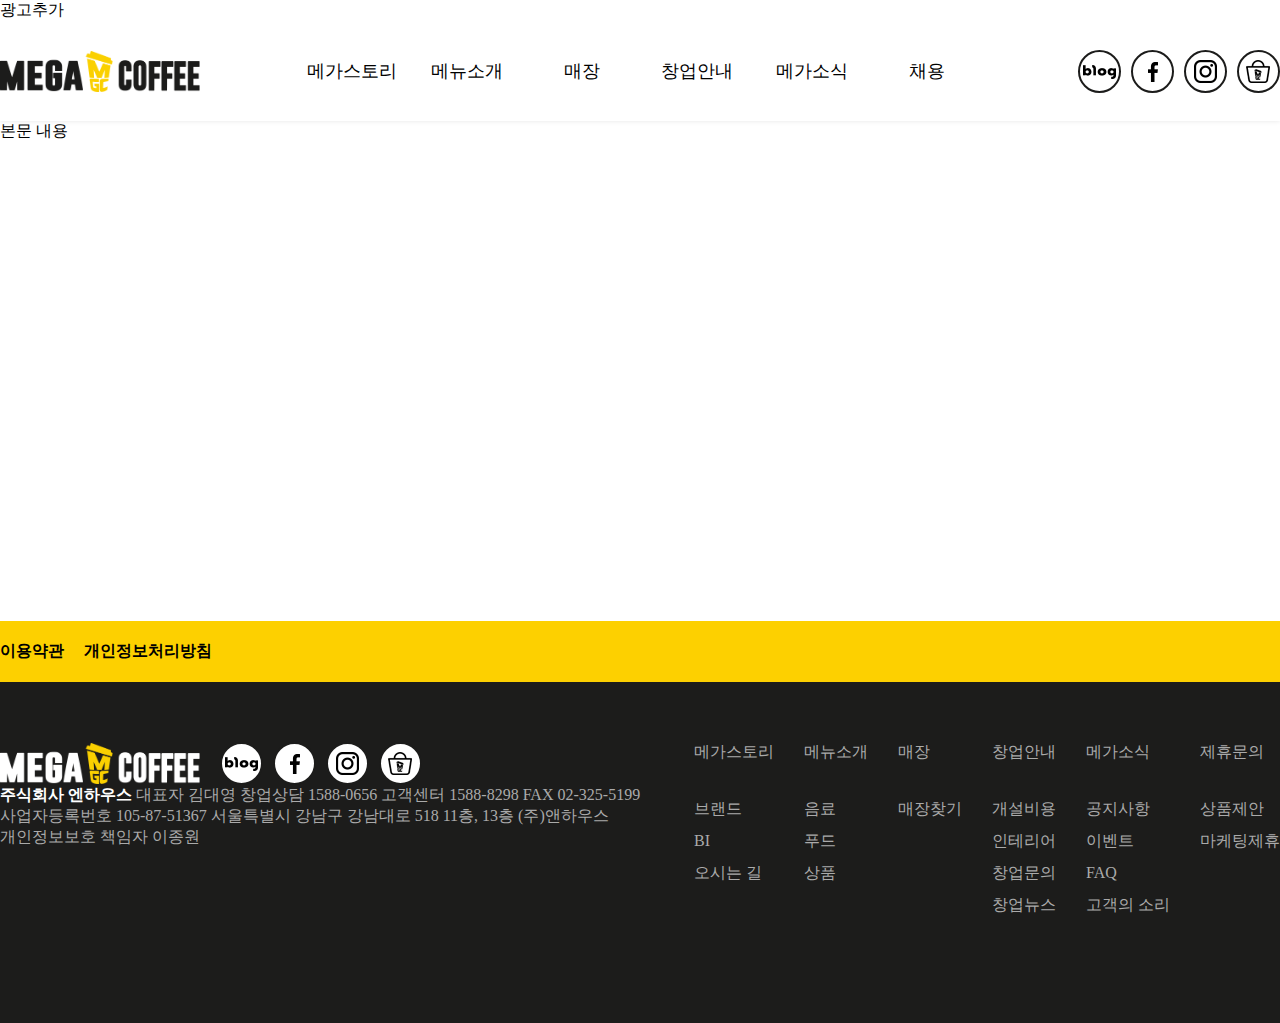
<file: index.html>
<!DOCTYPE html>
<html lang="en">

<head>
    <meta charset="UTF-8">
    <meta name="viewport" content="width=device-width, initial-scale=1.0">
    <title>메가커피 </title>
    <link rel="stylesheet" href="./css/common.css">
    <link rel="stylesheet" href="./css/88-mega-header-foooter.css">
</head>

<body>
    <header>
        <div class="add">광고추가</div>
        <div class="inner">
            <!-- h1.logo>a[href="#"]>img-->
            <h1 class="logo"><a href="#"><img src="./images/logo.png" alt="메가커피_LOGO"></a></h1>
            <!-- ul.main-menu>li*6>a[href="#"]+ul.depth1>li*5>a[href="#"] -->
            <ul class="main-menu">
                <li>
                    <a href="#">메가스토리</a>
                    <ul class="depth1">
                        <li><a href="#">브랜드</a></li> 
                        <li><a href="#">BI</a></li>
                        <li><a href="#">오시는 길</a></li>
                    </ul>
                </li>
                <li>
                    <a href="#">메뉴소개</a>
                    <ul class="depth1">
                        <li><a href="#">음료</a></li>
                        <li><a href="#">푸드</a></li>
                        <li><a href="#">상품</a></li>
                    </ul>
                </li>
                <li>
                    <a href="#">매장</a>
                    <ul class="depth1">
                        <li><a href="#">매장찾기</a></li>
                    </ul>
                </li>
                <li>
                    <a href="#">창업안내</a>
                    <ul class="depth1">
                        <li><a href="#">개설비용</a></li>
                        <li><a href="#">인테리어</a></li>
                        <li><a href="#">창업문의</a></li>
                        <li><a href="#">가맹점인수</a></li>
                        <li><a href="#">창업뉴스</a></li>
                    </ul>
                </li>
                <li>
                    <a href="#">메가소식</a>
                    <ul class="depth1">
                        <li><a href="#">공지사항</a></li>
                        <li><a href="#">이벤트</a></li>
                        <li><a href="#">FAQ</a></li>
                        <li><a href="#">고객의 소리</a></li>
                    </ul>
                </li>
                <li>
                    <a href="#">채용</a>
                    <ul class="depth1">
                        <li><a href="#">채용안내</a></li>
                    </ul>
                </li>
            </ul>
            <!-- ul.sns-list>li*4>a[href="#"]>img -->
            <ul class="sns-list">
                <li><a href="#"><img src="./images/sns_blog.png" alt="blog"></a></li>
                <li><a href="#"><img src="./images/sns_facebook.png" alt="facebook"></a></li>
                <li><a href="#"><img src="./images/sns_instagram.png" alt="instagram"></a></li>
                <li><a href="#"><img src="./images/sns_smartstore.png" alt="smartstore"></a></li>
            </ul>
        </div>
    </header>

    <main>
        본문 내용

    </main>

    <footer>
        <div class="footer-top">
            <div class="inner">
                <!-- ul.util-menu>li*2>a[href="#"] -->
                <ul class="util-menu">
                    <li><a href="#">이용약관</a></li>
                    <li><a href="#">개인정보처리방침</a></li>
                </ul>
            </div>
        </div>

        <div class="footer-bottom">
            <div class="inner">
                <div class="footer-bottom-left">
                    <!-- div>img+ul.sns-list>li*4>a[href="#"]>img
                    address>p*3>span*5 -->
                    <div>
                        <img src="./images/logo_w.png" alt="">
                        <ul class="sns-list">
                            <li><a href="#"><img src="./images/sns_blog.png" alt="blog"></a></li>
                            <li><a href="#"><img src="./images/sns_facebook.png" alt="facebook"></a></li>
                            <li><a href="#"><img src="./images/sns_instagram.png" alt="instagram"></a></li>
                            <li><a href="#"><img src="./images/sns_smartstore.png" alt="smartstore"></a></li>
                        </ul>

                    </div>
                    <address>
                        <p><strong>주식회사 엔하우스</strong>
                            <span>대표자 김대영</span>
                            <span>창업상담 1588-0656</span>
                            <span>고객센터 1588-8298</span>
                            <span>FAX 02-325-5199</span>
                        </p>
                        <p><span>사업자등록번호 105-87-51367</span>
                            <span>서울특별시 강남구 강남대로 518 11층, 13층 (주)앤하우스</span>
                        </p>
                        <p><span>개인정보보호</span>
                            <span>책임자 이종원</span>
                        </p>
                    </address>
                </div>
                <div class="footer-bottom-right">
                    <!-- div.sitemap>li*6>a[href="#"]+ul.depth1>li*4>a[href="#"] -->

                    <ul class="sitemap">
                        <li>
                            <a href="#">메가스토리</a>
                            <ul class="depth1">
                                <li><a href="#">브랜드</a></li>
                                <li><a href="#">BI</a></li>
                                <li><a href="#">오시는 길</a></li>
                            </ul>
                        </li>
                        <li>
                            <a href="#">메뉴소개</a>
                            <ul class="depth1">
                                <li><a href="#">음료</a></li>
                                <li><a href="#">푸드</a></li>
                                <li><a href="#">상품</a></li>
                            </ul>
                        </li>
                        <li>
                            <a href="#">매장</a>
                            <ul class="depth1">
                                <li><a href="#">매장찾기</a></li>
                            </ul>
                        </li>
                        <li>
                            <a href="#">창업안내</a>
                            <ul class="depth1">
                                <li><a href="#">개설비용</a></li>
                                <li><a href="#">인테리어</a></li>
                                <li><a href="#">창업문의</a></li>
                                <li><a href="#">창업뉴스</a></li>
                            </ul>
                        </li>
                        <li>
                            <a href="#">메가소식</a>
                            <ul class="depth1">
                                <li><a href="#">공지사항</a></li>
                                <li><a href="#">이벤트</a></li>
                                <li><a href="#">FAQ</a></li>
                                <li><a href="#">고객의 소리</a></li>
                            </ul>
                        </li>
                        <li>
                            <a href="#">제휴문의</a>
                            <ul class="depth1">
                                <li><a href="#">상품제안</a></li>
                                <li><a href="#">마케팅제휴</a></li>
                            </ul>
                        </li>
                    </ul>

                </div>

            </div>
        </div>


    </footer>

</body>

</html>
</file>
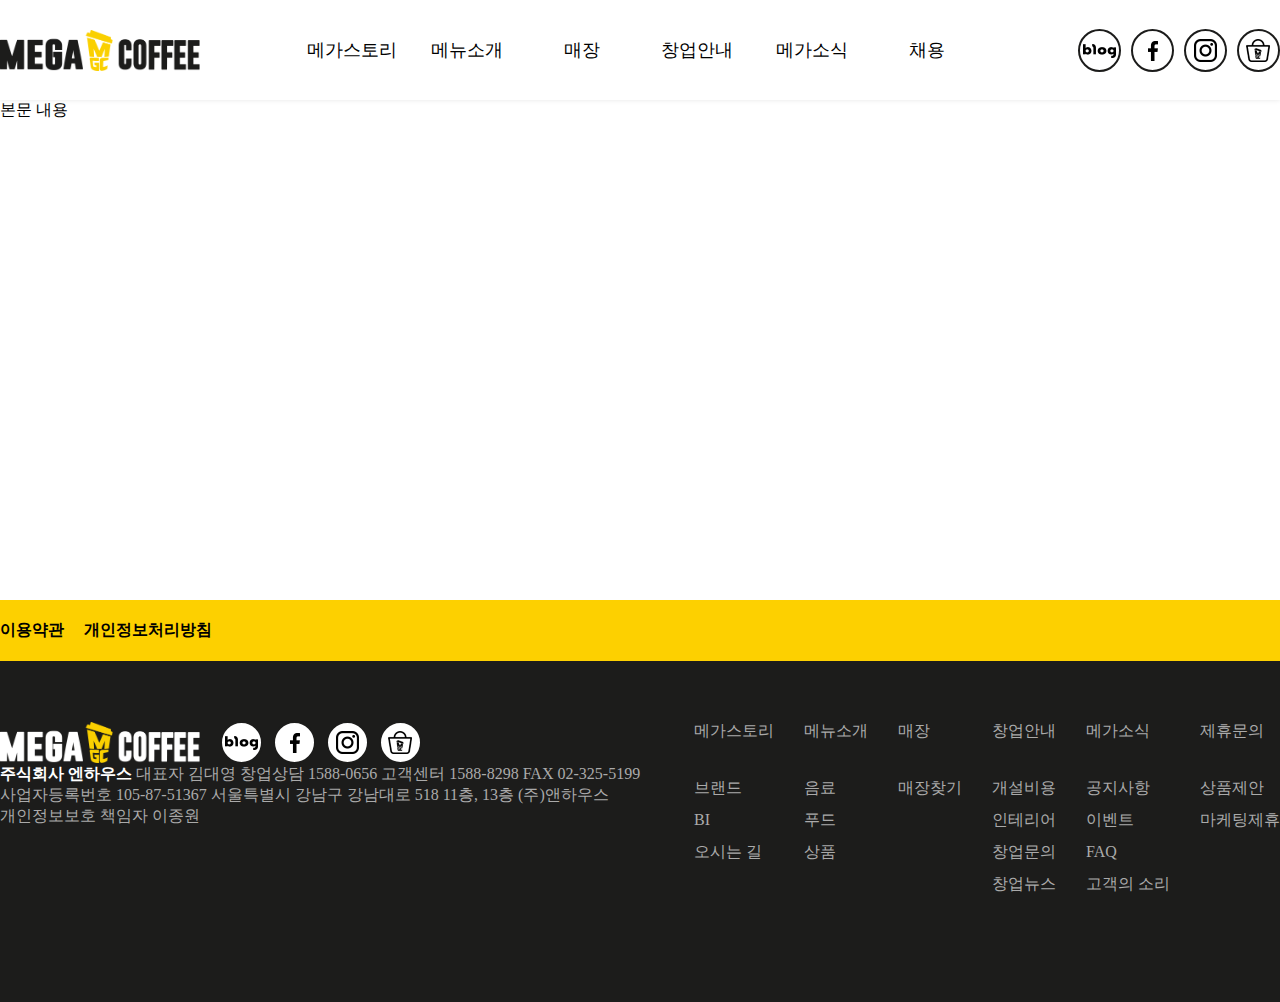
<file: index.html.html>
<!DOCTYPE html>
<html lang="en">

<head>
    <meta charset="UTF-8">
    <meta name="viewport" content="width=device-width, initial-scale=1.0">
    <title>메가커피 </title>
    <link rel="stylesheet" href="./css/common.css">
    <link rel="stylesheet" href="./css/88-mega-header-foooter.css">
</head>

<body>
    <header>
        <div class="inner">
            <!-- h1.logo>a[href="#"]>img-->
            <h1 class="logo"><a href="#"><img src="./images/logo.png" alt="메가커피_LOGO"></a></h1>
            <!-- ul.main-menu>li*6>a[href="#"]+ul.depth1>li*5>a[href="#"] -->
            <ul class="main-menu">
                <li>
                    <a href="#">메가스토리</a>
                    <ul class="depth1">
                        <li><a href="#">브랜드</a></li> 
                        <li><a href="#">BI</a></li>
                        <li><a href="#">오시는 길</a></li>
                    </ul>
                </li>
                <li>
                    <a href="#">메뉴소개</a>
                    <ul class="depth1">
                        <li><a href="#">음료</a></li>
                        <li><a href="#">푸드</a></li>
                        <li><a href="#">상품</a></li>
                    </ul>
                </li>
                <li>
                    <a href="#">매장</a>
                    <ul class="depth1">
                        <li><a href="#">매장찾기</a></li>
                    </ul>
                </li>
                <li>
                    <a href="#">창업안내</a>
                    <ul class="depth1">
                        <li><a href="#">개설비용</a></li>
                        <li><a href="#">인테리어</a></li>
                        <li><a href="#">창업문의</a></li>
                        <li><a href="#">가맹점인수</a></li>
                        <li><a href="#">창업뉴스</a></li>
                    </ul>
                </li>
                <li>
                    <a href="#">메가소식</a>
                    <ul class="depth1">
                        <li><a href="#">공지사항</a></li>
                        <li><a href="#">이벤트</a></li>
                        <li><a href="#">FAQ</a></li>
                        <li><a href="#">고객의 소리</a></li>
                    </ul>
                </li>
                <li>
                    <a href="#">채용</a>
                    <ul class="depth1">
                        <li><a href="#">채용안내</a></li>
                    </ul>
                </li>
            </ul>
            <!-- ul.sns-list>li*4>a[href="#"]>img -->
            <ul class="sns-list">
                <li><a href="#"><img src="./images/sns_blog.png" alt="blog"></a></li>
                <li><a href="#"><img src="./images/sns_facebook.png" alt="facebook"></a></li>
                <li><a href="#"><img src="./images/sns_instagram.png" alt="instagram"></a></li>
                <li><a href="#"><img src="./images/sns_smartstore.png" alt="smartstore"></a></li>
            </ul>
        </div>
    </header>

    <main>
        본문 내용

    </main>

    <footer>
        <div class="footer-top">
            <div class="inner">
                <!-- ul.util-menu>li*2>a[href="#"] -->
                <ul class="util-menu">
                    <li><a href="#">이용약관</a></li>
                    <li><a href="#">개인정보처리방침</a></li>
                </ul>
            </div>
        </div>

        <div class="footer-bottom">
            <div class="inner">
                <div class="footer-bottom-left">
                    <!-- div>img+ul.sns-list>li*4>a[href="#"]>img
                    address>p*3>span*5 -->
                    <div>
                        <img src="./images/logo_w.png" alt="">
                        <ul class="sns-list">
                            <li><a href="#"><img src="./images/sns_blog.png" alt="blog"></a></li>
                            <li><a href="#"><img src="./images/sns_facebook.png" alt="facebook"></a></li>
                            <li><a href="#"><img src="./images/sns_instagram.png" alt="instagram"></a></li>
                            <li><a href="#"><img src="./images/sns_smartstore.png" alt="smartstore"></a></li>
                        </ul>

                    </div>
                    <address>
                        <p><strong>주식회사 엔하우스</strong>
                            <span>대표자 김대영</span>
                            <span>창업상담 1588-0656</span>
                            <span>고객센터 1588-8298</span>
                            <span>FAX 02-325-5199</span>
                        </p>
                        <p><span>사업자등록번호 105-87-51367</span>
                            <span>서울특별시 강남구 강남대로 518 11층, 13층 (주)앤하우스</span>
                        </p>
                        <p><span>개인정보보호</span>
                            <span>책임자 이종원</span>
                        </p>
                    </address>
                </div>
                <div class="footer-bottom-right">
                    <!-- div.sitemap>li*6>a[href="#"]+ul.depth1>li*4>a[href="#"] -->

                    <ul class="sitemap">
                        <li>
                            <a href="#">메가스토리</a>
                            <ul class="depth1">
                                <li><a href="#">브랜드</a></li>
                                <li><a href="#">BI</a></li>
                                <li><a href="#">오시는 길</a></li>
                            </ul>
                        </li>
                        <li>
                            <a href="#">메뉴소개</a>
                            <ul class="depth1">
                                <li><a href="#">음료</a></li>
                                <li><a href="#">푸드</a></li>
                                <li><a href="#">상품</a></li>
                            </ul>
                        </li>
                        <li>
                            <a href="#">매장</a>
                            <ul class="depth1">
                                <li><a href="#">매장찾기</a></li>
                            </ul>
                        </li>
                        <li>
                            <a href="#">창업안내</a>
                            <ul class="depth1">
                                <li><a href="#">개설비용</a></li>
                                <li><a href="#">인테리어</a></li>
                                <li><a href="#">창업문의</a></li>
                                <li><a href="#">창업뉴스</a></li>
                            </ul>
                        </li>
                        <li>
                            <a href="#">메가소식</a>
                            <ul class="depth1">
                                <li><a href="#">공지사항</a></li>
                                <li><a href="#">이벤트</a></li>
                                <li><a href="#">FAQ</a></li>
                                <li><a href="#">고객의 소리</a></li>
                            </ul>
                        </li>
                        <li>
                            <a href="#">제휴문의</a>
                            <ul class="depth1">
                                <li><a href="#">상품제안</a></li>
                                <li><a href="#">마케팅제휴</a></li>
                            </ul>
                        </li>
                    </ul>

                </div>

            </div>
        </div>


    </footer>

</body>

</html>
</file>
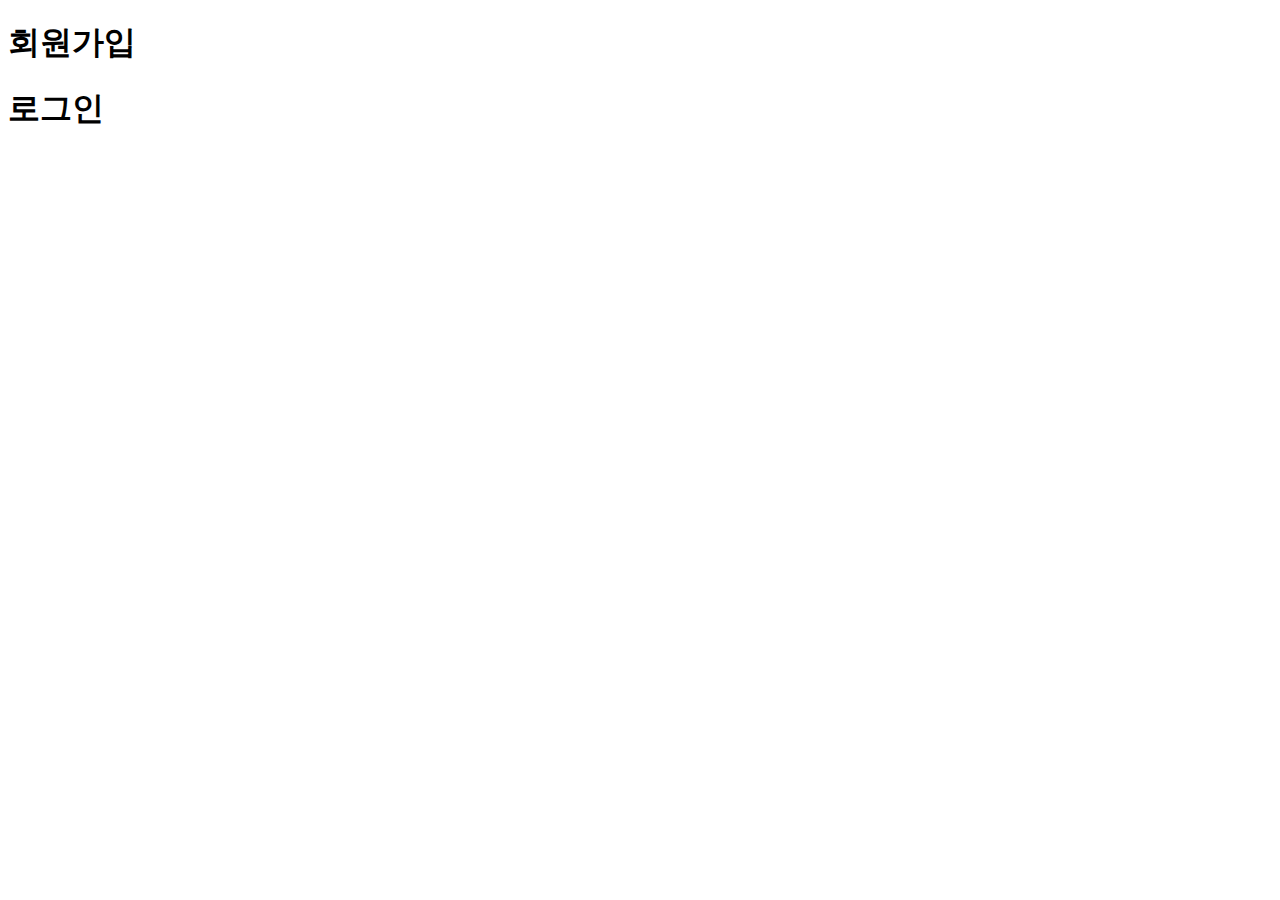
<file: subpage/subpage.html>
<!DOCTYPE html>
<html lang="en">
<head>
    <meta charset="UTF-8">
    <meta name="viewport" content="width=device-width, initial-scale=1.0">
    <title>Document</title>
</head>
<body>
    <h1>회원가입</h1>
    <h1>로그인</h1>
</body>
</html>
</file>
<file: css/common.css>
/* 공통사항 */
/* 모든 여백 제거 */
* {
    margin: 0;
    padding: 0;
}

/* li 장식제거 */
li {
    list-style: none;
}

/* a 밑줄 제거, 글자색 */
a {
    text-decoration: none;
    /* color: #222; */
    /* 부모의 color 속성을 상속받아서 사용허겠다 */
    color:inherit;
}

/* img, viedo 위아래 정렬 */
img,
video {
    vertical-align: middle;
}

/* em, i, address 글자는 똑바로 */
em,
i,
address {
    font-style: normal;
}
</file>
<file: css/88-mega-header-foooter.css>
/* 메가커피 메인색상, 글자색상, 글자, 기본크기 */
:root {
    --mainColor: #fdd000;
    --mainTextColor: #1c1c1b;
}

.inner {
    max-width: 1280px;
    margin: 0 auto;
    /* background: rgba(255, 0, 0, 0.3); */

}


header {
    background: #fff;
    box-shadow: 0 0px 5px rgba(0, 0, 0, 0.1);
}

header .inner {
    /* display:flex; 자식 요소들을 옆으로 붙이는 거*/
    display: flex;
    /* justify-content:space-between;사이사이 간격을
    일정하게 맞춰 주는 거 */
    justify-content: space-between;
    align-items: center;
}

.logo {
    width: 200px;
    /* padding: 25px 0 30px; */
}

.logo img {
    width: 100%;
}

.main-menu {
    display: flex;
}

.main-menu>li {
    text-align: center;
    position: relative;
}

.main-menu>li:hover {
    background: var(--mainColor);
}

.main-menu>li:hover .depth1 {
    background: var(--mainColor);
}

.main-menu>li>a {
    display: block;
    width: 115px;
    font-size: 18px;
    font-weight: 500;
    line-height: 100px;
}

/* depth1 서브메뉴숨기 */
.depth1 {
    display: none;
    position: absolute;
    line-height: 2;
    padding: 30px 0 0px;
    /* background: rgba(0, 255, 0, 0.2); */
    width: 100%;
    height: 200px;
    box-sizing: border-box;
}

.main-menu:hover .depth1 {
    display: block;
}

.sns-list {
    display: flex;
    gap: 10px;
}

/* .sns-list>li {} */

.sns-list>li>a {
    /* 이미지를 위아래, 가운데 보내기 */
    display: flex;
    /* 좌우 */
    justify-content: center;
    /* 위아래 */
    align-items: center;
    width: 39px;
    height: 39px;
    border: 2px solid var(--mainTextColor);
    border-radius: 50%;
    background: #fff;

}

.sns-list>li>a:hover {
    background: var(--mainColor);
    border-color: transparent;
}

/* main */
main {
    height: 500px;
}

/* footer */
/* footer {} */

.footer-top {
    background: var(--mainColor);
    padding: 20px 0;
}


.util-menu {
    display: flex;
    gap: 20px;
}

.util-menu>li>a {
    font-weight: 600;
}

.util-menu>li>a:hover {
    text-decoration: underline;
}

.footer-bottom {
    background: var(--mainTextColor);
    padding: 60px 0;
    color: #aaa;
}

.footer-bottom>.inner {
    display: flex;
    justify-content: space-between;
}

.footer-bottom>.inner>.footer-bottom-left>div {
    display: flex;
    gap: 20px;
    align-items: center;
}

.footer-bottom-left>div>img {
    width: 200px;
}

.footer-bottom-left>div address {
    margin-top: 20px;
    line-height: 2;
    font-size: 14px;
}

.footer-bottom-left>address strong {
    color: #fff;
}

.sitemap {
    display: flex;
    gap: 30px;
}

.sitemap .depth1 {
    display: block;
    position: static;
}
</file>
